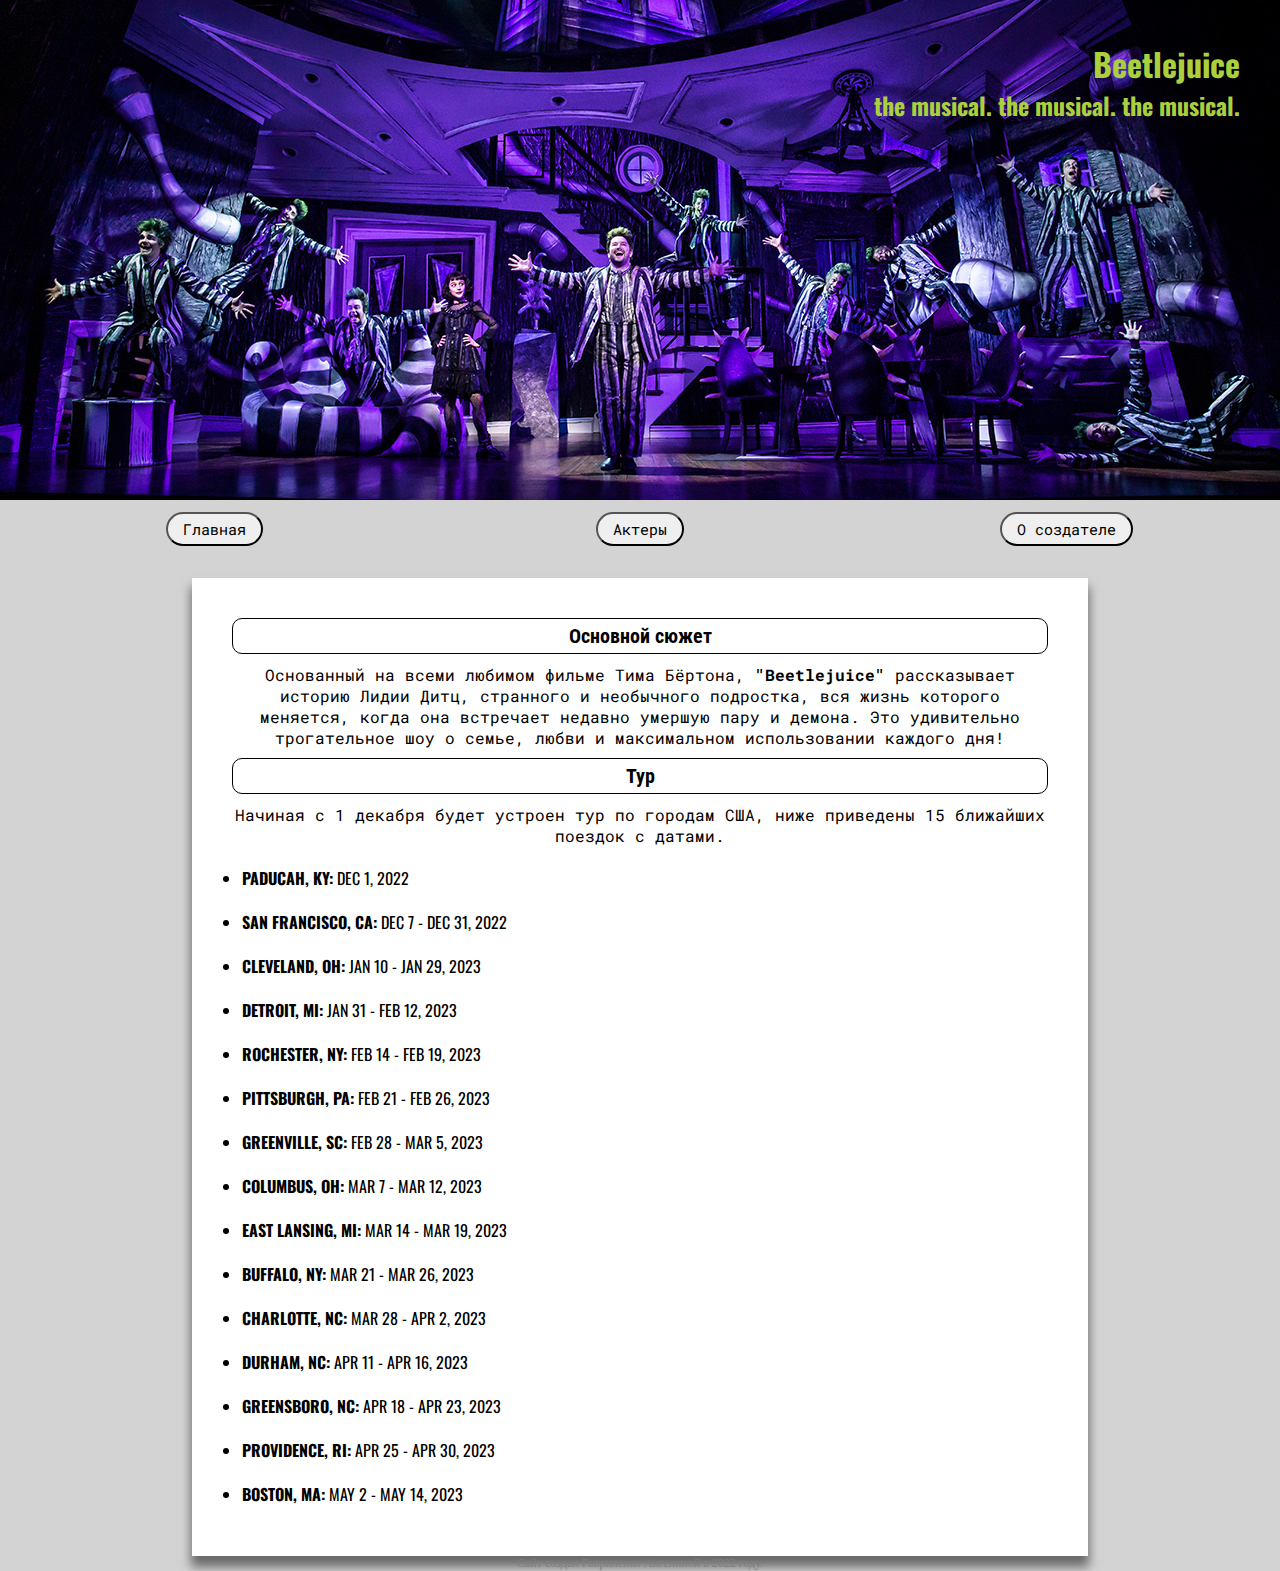
<file: app/index.html>
<!DOCTYPE html>
<html lang="en">
<head>
	<meta charset="UTF-8">
	<meta name="viewport" content="width=device-width, initial-scale=1.0">
	<title>Beetlejuice fan-page</title>
	<link rel="stylesheet" href="css/main.css">
	<link href="https://fonts.googleapis.com/css2?family=Roboto+Mono:wght@300&display=swap" rel="stylesheet">
	<link href="https://fonts.googleapis.com/css2?family=Oswald:400&display=swap" rel="stylesheet">
	<link href="https://fonts.googleapis.com/css2?family=Oswald:wght@300&family=Roboto+Condensed:wght@300&display=swap" rel="stylesheet">
	<script type="text/javascript" src="scripts/js-script.js"></script>
</head>
<body>

	<div class="main-headers">
	    <h1> Beetlejuice </h1>
	    <h2> the musical. the musical. the musical. </h2>
	</div>

	<div>
	<nav>
		<table class="menu">
			<tr>
				<td><a href="index.html"><button> Главная </button></a></td>
				<td><a href="actors.html"><button> Актеры </button></a></td>
				<td><a href="about-me.html"><button> О создателе </button></a></td>
			</tr>
		</table>
	</nav>
	</div>

    <div class="content">

	    <div>
	        <h3> Основной сюжет </h3>
	        <p> Основанный на всеми любимом фильме Тима Бёртона, <b>"Beetlejuice"</b> рассказывает историю Лидии Дитц, странного и необычного подростка, вся жизнь которого меняется, когда она встречает недавно умершую пару и демона. Это удивительно трогательное шоу о семье, любви и максимальном использовании каждого дня! </p>
	    </div>

        <div>
	        <h3> Тур </h3>
	        <p>Начиная с 1 декабря будет устроен тур по городам США, ниже приведены 15 ближайших поездок с датами.</p>
	        <li><b>PADUCAH, KY:</b> DEC 1, 2022</li>
        	<li><b>SAN FRANCISCO, CA:</b> DEC 7 - DEC 31, 2022</li>
        	<li><b>CLEVELAND, OH:</b> JAN 10 - JAN 29, 2023</li>
        	<li><b>DETROIT, MI:</b> JAN 31 - FEB 12, 2023</li>
        	<li><b>ROCHESTER, NY:</b> FEB 14 - FEB 19, 2023</li>
        	<li><b>PITTSBURGH, PA:</b> FEB 21 - FEB 26, 2023</li>
        	<li><b>GREENVILLE, SC:</b> FEB 28 - MAR 5, 2023</li>
        	<li><b>COLUMBUS, OH:</b> MAR 7 - MAR 12, 2023</li>
        	<li><b>EAST LANSING, MI:</b> MAR 14 - MAR 19, 2023</li>
        	<li><b>BUFFALO, NY:</b> MAR 21 - MAR 26, 2023</li>
        	<li><b>CHARLOTTE, NC:</b> MAR 28 - APR 2, 2023</li>
        	<li><b>DURHAM, NC:</b> APR 11 - APR 16, 2023</li>
        	<li><b>GREENSBORO, NC:</b> APR 18 - APR 23, 2023</li>
        	<li><b>PROVIDENCE, RI:</b> APR 25 - APR 30, 2023</li>
        	<li><b>BOSTON, MA:</b> MAY 2 - MAY 14, 2023</li>
    	</div>

	</div>

	<footer> Сайт создан Гавриленко Ангелиной в 2022 году. </footer>

</body>
</html>
</file>
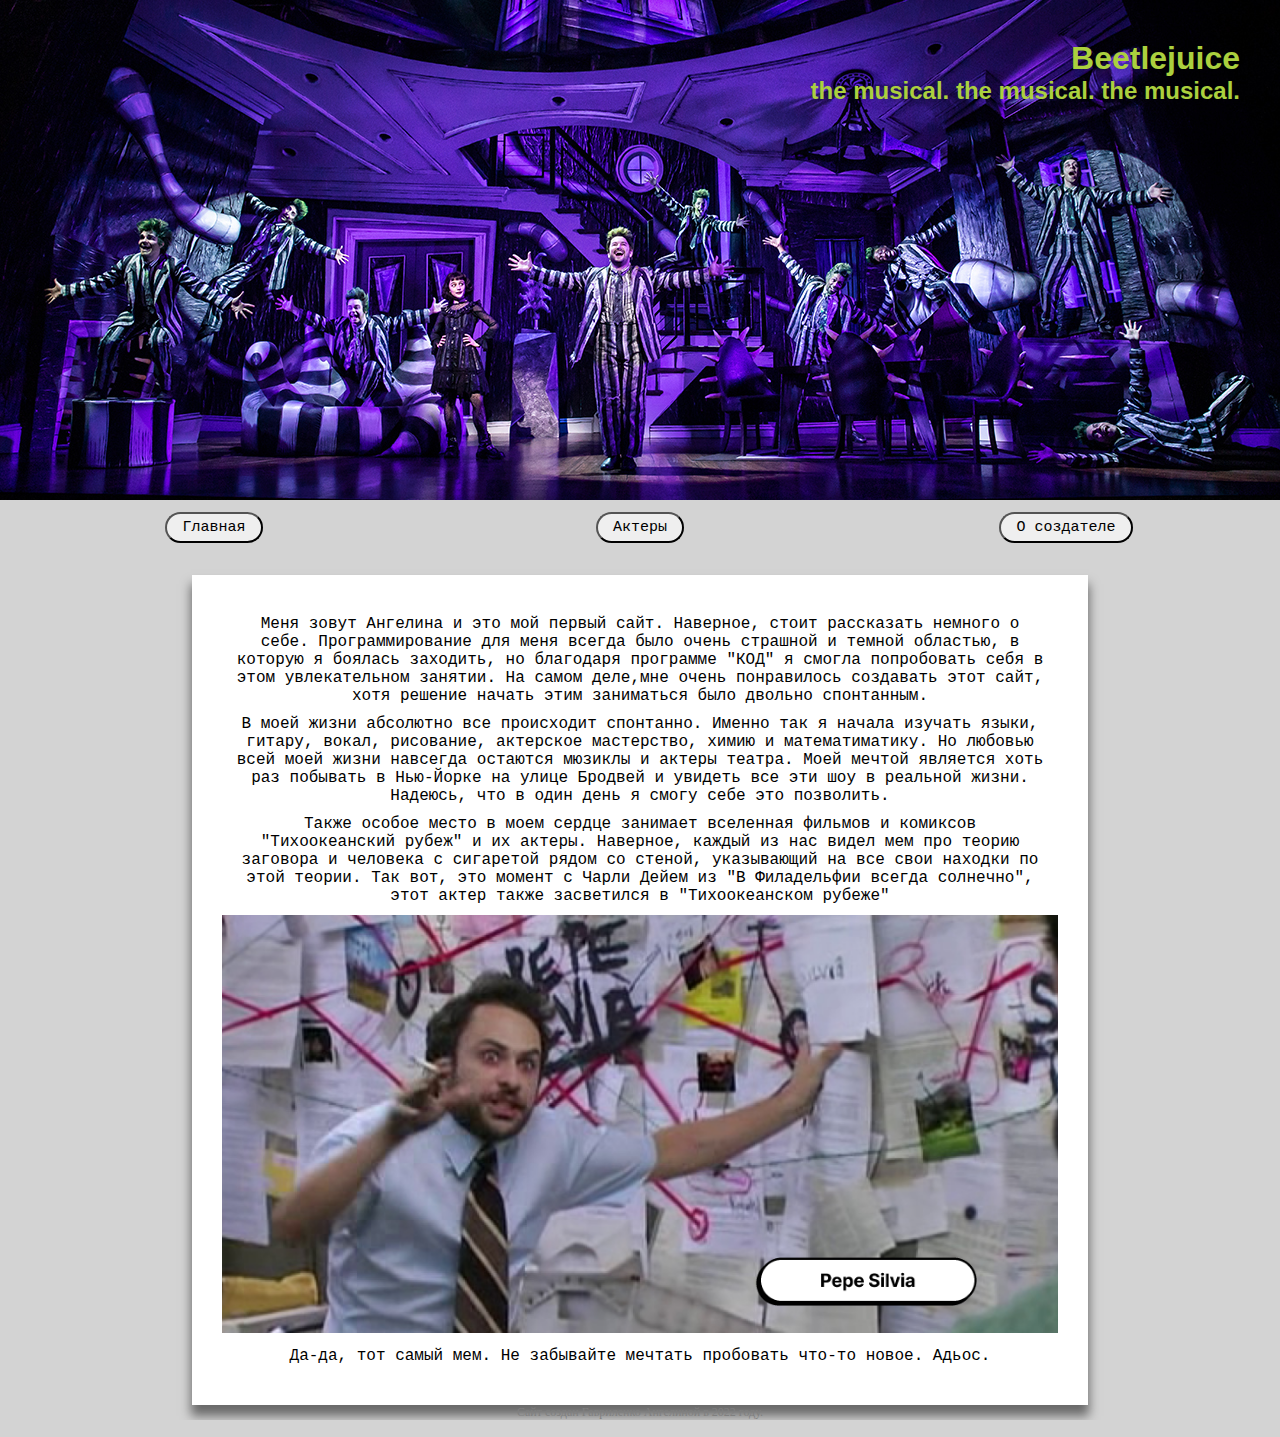
<file: app/about-me.html>
<!DOCTYPE html>
<html lang="en">
<head>
	<meta charset="UTF-8">
	<meta name="viewport" content="width=device-width, initial-scale=1.0">
	<title>Beetlejuice fan-page</title>
	<link rel="stylesheet" href="css/main.css">
	<script type="text/javascript" src="scripts/js-script.js"></script>
</head>
<body>

	<div class="main-headers">
	    <h1> Beetlejuice </h1>
	    <h2> the musical. the musical. the musical. </h2>
	</div>

	<div>
		<table class="menu">
			<tr>
				<td><a href="index.html"><button> Главная </button></a></td>
				<td><a href="actors.html"><button> Актеры </button></a></td>
				<td><a href="about-me.html"><button> О создателе </button></a></td>
			</tr>
		</table>
	</div>

    <div class="content">

    	<p>Меня зовут Ангелина и это мой первый сайт. Наверное, стоит рассказать немного о себе. Программирование для меня всегда было очень страшной и темной областью, в которую я боялась заходить, но благодаря программе "КОД" я смогла попробовать себя в этом увлекательном занятии. На самом деле,мне очень понравилось создавать этот сайт, хотя решение начать этим заниматься было двольно спонтанным.</p>
    	<p>В моей жизни абсолютно все происходит спонтанно. Именно так я начала изучать языки, гитару, вокал, рисование, актерское мастерство, химию и математиматику. Но любовью всей моей жизни навсегда остаются мюзиклы и актеры театра. Моей мечтой является хоть раз побывать в Нью-Йорке на улице Бродвей и увидеть все эти шоу в реальной жизни. Надеюсь, что в один день я смогу себе это позволить.</p>
    	<p> Также особое место в моем сердце занимает вселенная фильмов и комиксов "Тихоокеанский рубеж" и их актеры. Наверное, каждый из нас видел мем про теорию заговора и человека с сигаретой рядом со стеной, указывающий на все свои находки по этой теории. Так вот, это момент с Чарли Дейем из "В Филадельфии всегда солнечно", этот актер также засветился в "Тихоокеанском рубеже"</p>
    	<img src="img/pepe-sylvia.png" alt="">
    	<p>Да-да, тот самый мем. Не забывайте мечтать  пробовать что-то новое. Адьос.</p>


	    

	</div>

	<footer> Сайт создан Гавриленко Ангелиной в 2022 году. </footer>

</body>
</html>
</file>
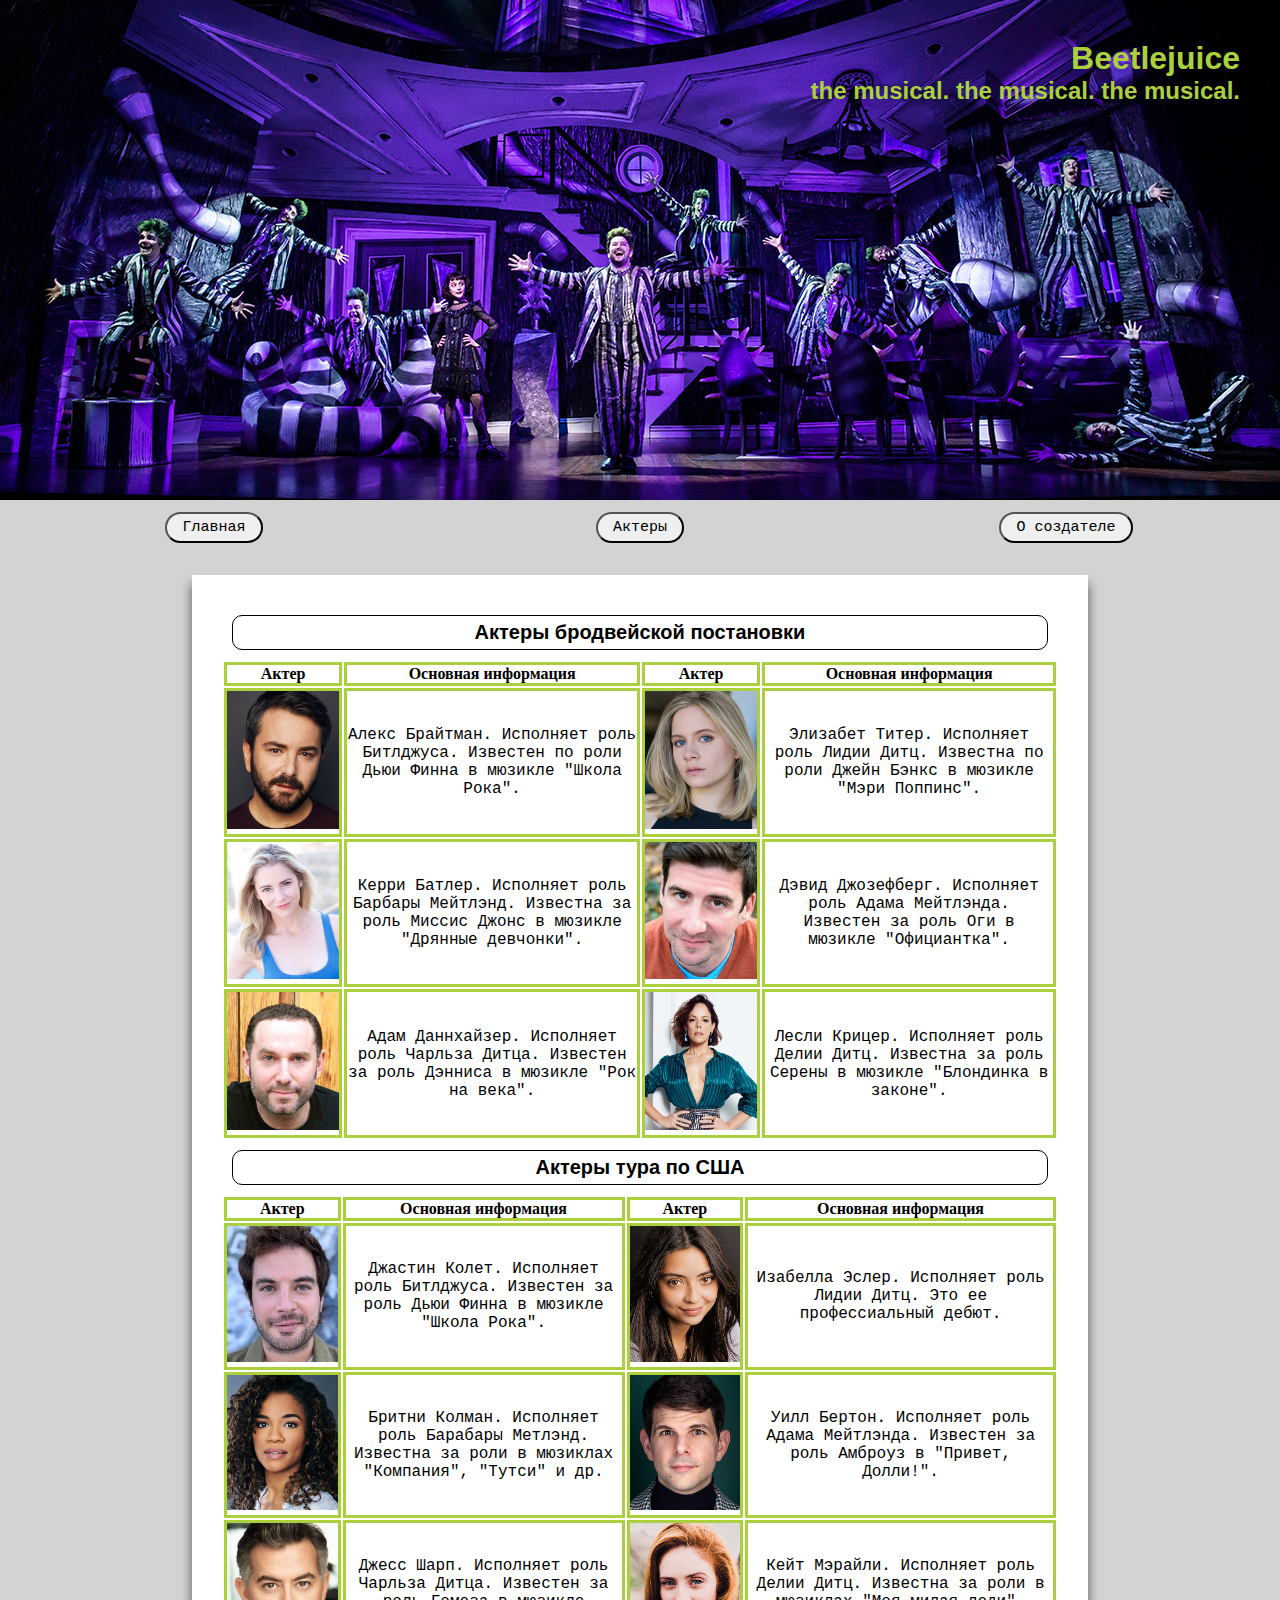
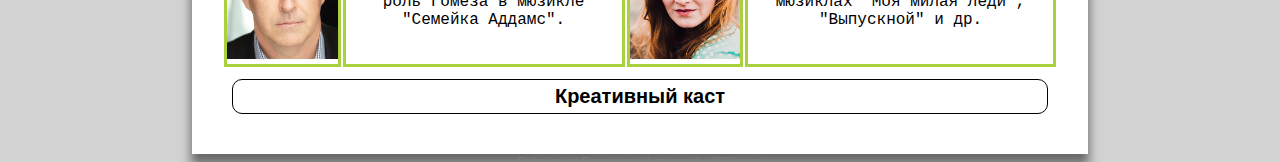
<file: app/actors.html>
<!DOCTYPE html>
<html lang="en">
<head>
	<meta charset="UTF-8">
	<meta name="viewport" content="width=device-width, initial-scale=1.0">
	<title>Beetlejuice fan-page</title>
	<link rel="stylesheet" href="css/main.css">
	<script type="text/javascript" src="scripts/js-script.js"></script>
</head>
<body>

	<div class="main-headers">
	    <h1> Beetlejuice </h1>
	    <h2> the musical. the musical. the musical. </h2>
	</div>

	<div>
		<table class="menu">
			<tr>
				<td><a href="index.html"><button> Главная </button></a></td>
				<td><a href="actors.html"><button> Актеры </button></a></td>
				<td><a href="about-me.html"><button> О создателе </button></a></td>
			</tr>
		</table>
	</div>

    <div class="content">

        <h3>Актеры бродвейской постановки</h3>

    	<table class="bwayactors">
    		<thead>
    			<tr>
    				<th>Актер</th>
    				<th>Основная информация</th>
    				<th>Актер</th>
    				<th>Основная информация</th>
    			</tr>
    		</thead>

    		<tbody>
    			<tr>
    				<td><img src="img/cast-alex.jpg" alt=""></td>
    				<td>Алекс Брайтман. Исполняет роль Битлджуса. Известен по роли Дьюи Финна в мюзикле "Школа Рока".</td>
    				<td><img src="img/cast-elizabeth.jpg" alt=""></td>
    				<td>Элизабет Титер. Исполняет роль Лидии Дитц. Известна по роли Джейн Бэнкс в мюзикле "Мэри Поппинс".</td>
    			</tr>
    			<tr>
    				<td><img src="img/cast-kerry.jpeg" alt=""></td>
    				<td>Керри Батлер. Исполняет роль Барбары Мейтлэнд. Известна за роль Миссис Джонс в мюзикле "Дрянные девчонки".</td>
    				<td><img src="img/cast-david.jpg" alt=""></td>
    				<td>Дэвид Джозефберг. Исполняет роль Адама Мейтлэнда. Известен за роль Оги в мюзикле "Официантка".</td>
    			</tr>
    			<tr>
    				<td><img src="img/cast-adam.jpg" alt=""></td>
    				<td>Адам Даннхайзер. Исполняет роль Чарльза Дитца. Известен за роль Дэнниса в мюзикле "Рок на века".</td>
    				<td><img src="img/cast-leslie.jpg" alt=""></td>
    				<td>Лесли Крицер. Исполняет роль Делии Дитц. Известна за роль Серены в мюзикле "Блондинка в законе".</td>
    			</tr>
    		</tbody>
    	</table>

	    <h3>Актеры тура по США</h3>
 
        <table class="touractors">
    		<thead>
    			<tr>
    				<th>Актер</th>
    				<th>Основная информация</th>
    				<th>Актер</th>
    				<th>Основная информация</th>
    			</tr>
    		</thead>

    		<tbody>
    			<tr>
    				<td><img src="img/cast-justin.jpg" alt=""></td>
    				<td>Джастин Колет. Исполняет роль Битлджуса. Известен за роль Дьюи Финна в мюзикле "Школа Рока".</td>
    				<td><img src="img/cast-isabella.jpg" alt=""></td>
    				<td>Изабелла Эслер. Исполняет роль Лидии Дитц. Это ее профессиальный дебют.</td>
    			</tr>
    			<tr>
    				<td><img src="img/cast-britney.jpg" alt=""></td>
    				<td>Бритни Колман. Исполняет роль Барабары Метлэнд. Известна за роли в мюзиклах "Компания", "Тутси" и др.</td>
    				<td><img src="img/cast-will.jpg" alt=""></td>
    				<td>Уилл Бертон. Исполняет роль Адама Мейтлэнда. Известен за роль Амброуз в "Привет, Долли!".</td>
    			</tr>
    			<tr>
    				<td><img src="img/cast-jesse.jpg" alt=""></td>
    				<td>Джесс Шарп. Исполняет роль Чарльза Дитца. Известен за роль Гомеза в мюзикле "Семейка Аддамс".</td>
    				<td><img src="img/cast-katem.jpg" alt=""></td>
    				<td>Кейт Мэрайли. Исполняет роль Делии Дитц. Известна за роли в мюзиклах "Моя милая леди", "Выпускной" и др. </td>
    			</tr>
    		</tbody>
    	</table>

    	<h3 onClick="changeDisplay(this)">Креативный каст</h3>
    	<div style="display: none;" id="1">
    	    <li><b>Музыка и слова</b>: Эдди Перфект</li>
    	    <li><b>Книга</b>: Скотт Браун Энтони Кинг</li>
    	    <li><b>Дирижер и ответственный за музыку, оркестр, импровизированную музыку</b>: Крис Кукул</li>
    	    <li><b>Хореография</b>: Коннор Галлагхер</li>
    	    <li><b>Директор</b>: Алекс Тимберс</li>
    	</div>
	</div>

	<footer> Сайт создан Гавриленко Ангелиной в 2022 году. </footer>

</body>
</html>
</file>
<file: app/css/main.css>
*{
	margin: 0;
	padding: 0;
	box-sizing: border-box;
}

html{
	background-color: lightgrey;
}

.main-headers {
	color: #abd03e;
	text-align: right;
	background-image: url(../img/new6.jpg);
	height: 500px;
	background-size: cover;
	padding: 40px;
	font-family: 'Oswald', sans-serif;
}

.menu{
	width: 100%;
	padding: 10px 0;
	background-color: lightgrey;
	margin-bottom: 20px;
}

.menu td{
	text-align: center;
	max-width: 50px;
}

button {
	font-size: 15px;
	padding: 5px 15px;
	border-radius: 40px;
	font-family: 'Roboto Mono', monospace;
}

.menu button:hover{
	transform: scale(1.1);
	transition: 0.5s;
	box-shadow: 0 0 10px 1px rgba(0,0,0,0.5);
}

.content{
	width: 70%;
	margin: auto;
	background-color: white;
	padding: 30px;
	box-shadow: 0 10px 10px 1px rgba(0,0,0,0.5);
}

h3{
	text-align: center;
	border: 1px solid;
	border-radius: 10px;
	font-family: 'Roboto Condensed', sans-serif;
	font-size: 20px;
	font-weight: bold;
	padding: 5px 0;
	margin: 10px;
}

p{
	text-align: center;
	margin: 10px;
	font-family: 'Roboto Mono', monospace;
}

li{
	margin: 20px;
	font-family: 'Oswald', sans-serif;
}

th{
	border: 3px solid;
	border-color: #abd03e;
}

.bwayactors td{
	border: 3px solid;
	border-color: #abd03e;
	font-family: 'Roboto Mono', monospace;
	text-align: center;
}

.touractors td{
	border: 3px solid;
	border-color: #abd03e;
	font-family: 'Roboto Mono', monospace;
	text-align: center;
}

img{
	width: 100%;
}

.creative{
	
}

footer{
	text-align: center;
	color: grey;
	font-size: 12px;
}
</file>
